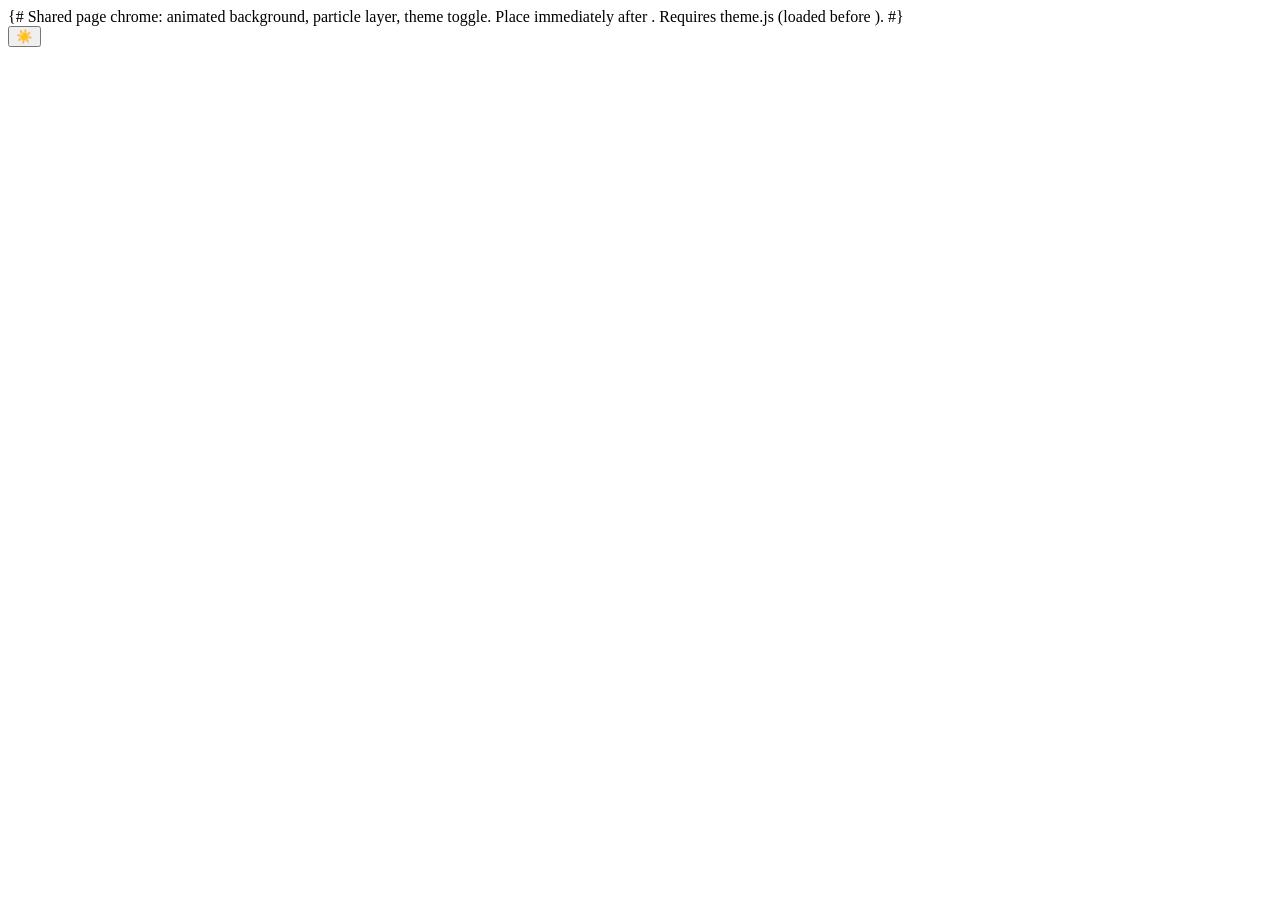
<file: web/templates/_chrome.html>
{#  Shared page chrome: animated background, particle layer, theme toggle.
    Place immediately after <body>. Requires theme.js (loaded before </body>). #}
<div class="bg-aurora" aria-hidden="true"></div>
<div class="particles" id="particles" aria-hidden="true"></div>
<button class="theme-toggle" data-theme-toggle type="button" aria-label="Toggle theme">☀️</button>
</file>
